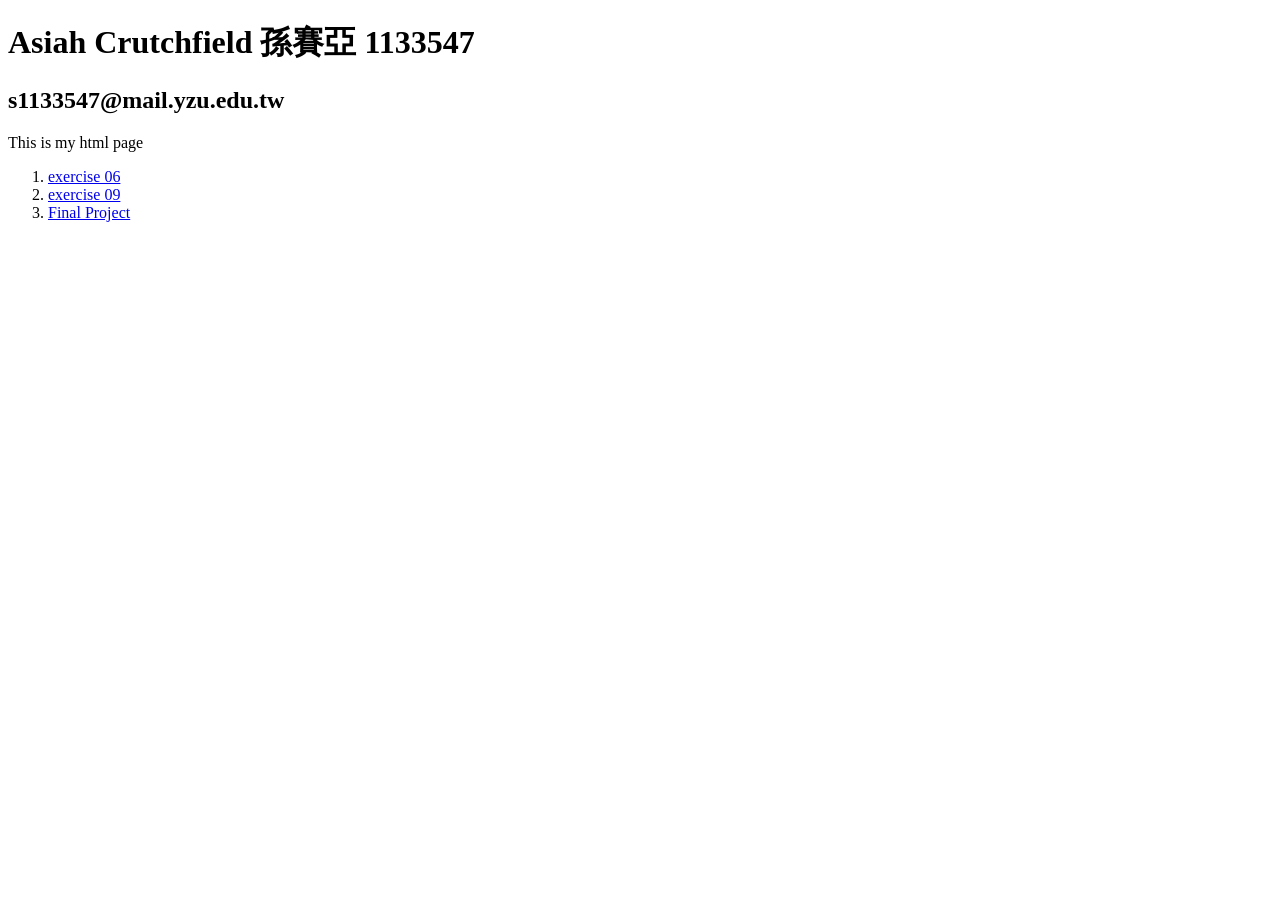
<file: index.html>
<!DOCTYPE html>
<html lang="en">
<head>
    <meta charset="UTF-8">
    <meta name="viewport" content="width=device-width, initial-scale=1.0">
    <title>Document</title>
</head>
<body>
    <h1>Asiah Crutchfield 孫賽亞 1133547</h1>
    <h2>s1133547@mail.yzu.edu.tw</h2>
    <p>This is my html page</p>
    <ol>
        <li><a href="exercise 06.html">exercise 06</a></li>
        <li><a href="exercise 09.html">exercise 09</a></li>
        <li><a href="Final Project/index.html">Final Project</a></li>
    </ol>
</body>

</html>
</file>
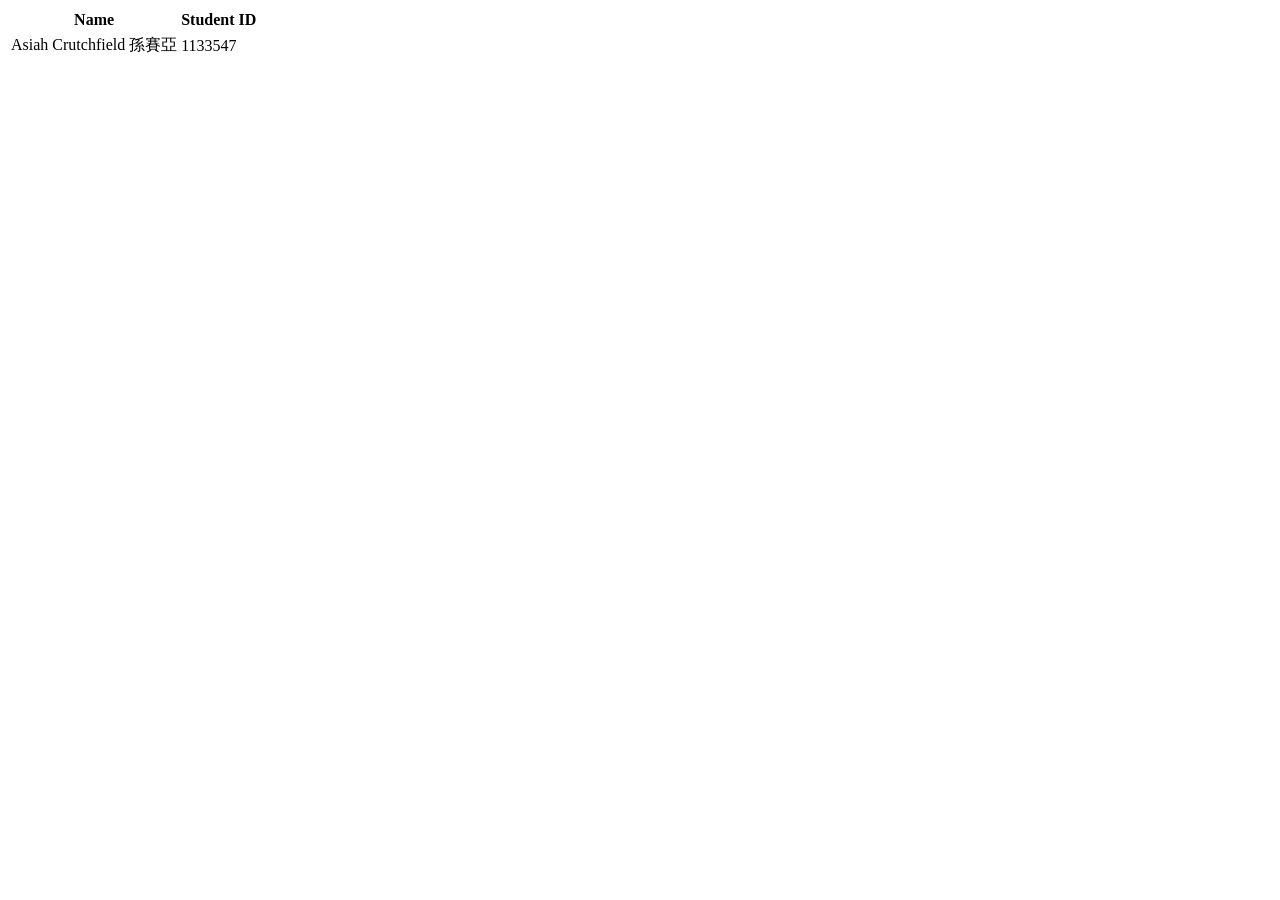
<file: exercise 06.html>
<!DOCTYPE html>
<html lang="en">
<head>
    <meta charset="UTF-8">
    <meta name="viewport" content="width=device-width, initial-scale=1.0">
    <link rel="stylesheet" href="exercise 06 style.css">
    <title>Document</title>
</head>
<body>
    <table>
        <tr> 
            <thead>
                <th>Name</th> <th>Student ID</th>
            </thead> 
        </tr>
        <tbody>
            <tr> <td>Asiah Crutchfield 孫賽亞</td> <td>1133547</td> </tr>
        </tbody>
    </table>
</body>
</html>
</file>
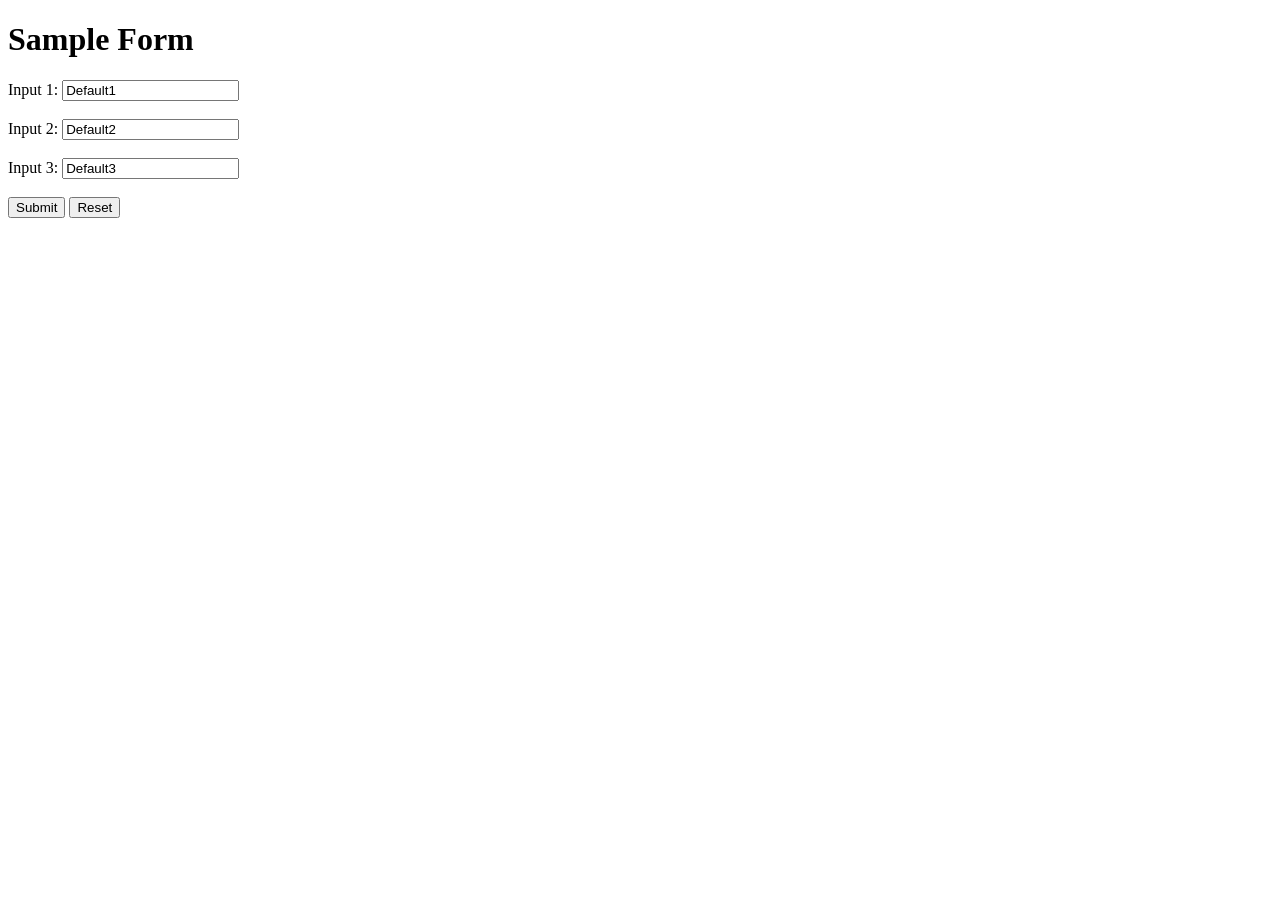
<file: exercise 09.html>
<!DOCTYPE html>
<html lang="en">
<head>
  <meta charset="UTF-8">
  <meta name="viewport" content="width=device-width, initial-scale=1.0">
  <title>Form Example</title>
</head>
<body>
  <h1>Sample Form</h1>
  <form id="myForm">
    <label for="input1">Input 1:</label>
    <input type="text" id="input1" name="input1" value="Default1"><br><br>

    <label for="input2">Input 2:</label>
    <input type="text" id="input2" name="input2" value="Default2"><br><br>

    <label for="input3">Input 3:</label>
    <input type="text" id="input3" name="input3" value="Default3"><br><br>

    <button type="submit">Submit</button>
    <button type="reset">Reset</button>
  </form>

  <script>
    const form = document.getElementById('myForm');

    form.addEventListener('submit', (event) => {
      event.preventDefault(); // Prevent actual submission
      alert(`Submitted values:\nInput1: ${form.input1.value}\nInput2: ${form.input2.value}\nInput3: ${form.input3.value}`);
    });
  </script>
</body>
</html>
</file>
<file: exercise 06 style.css>

</file>
